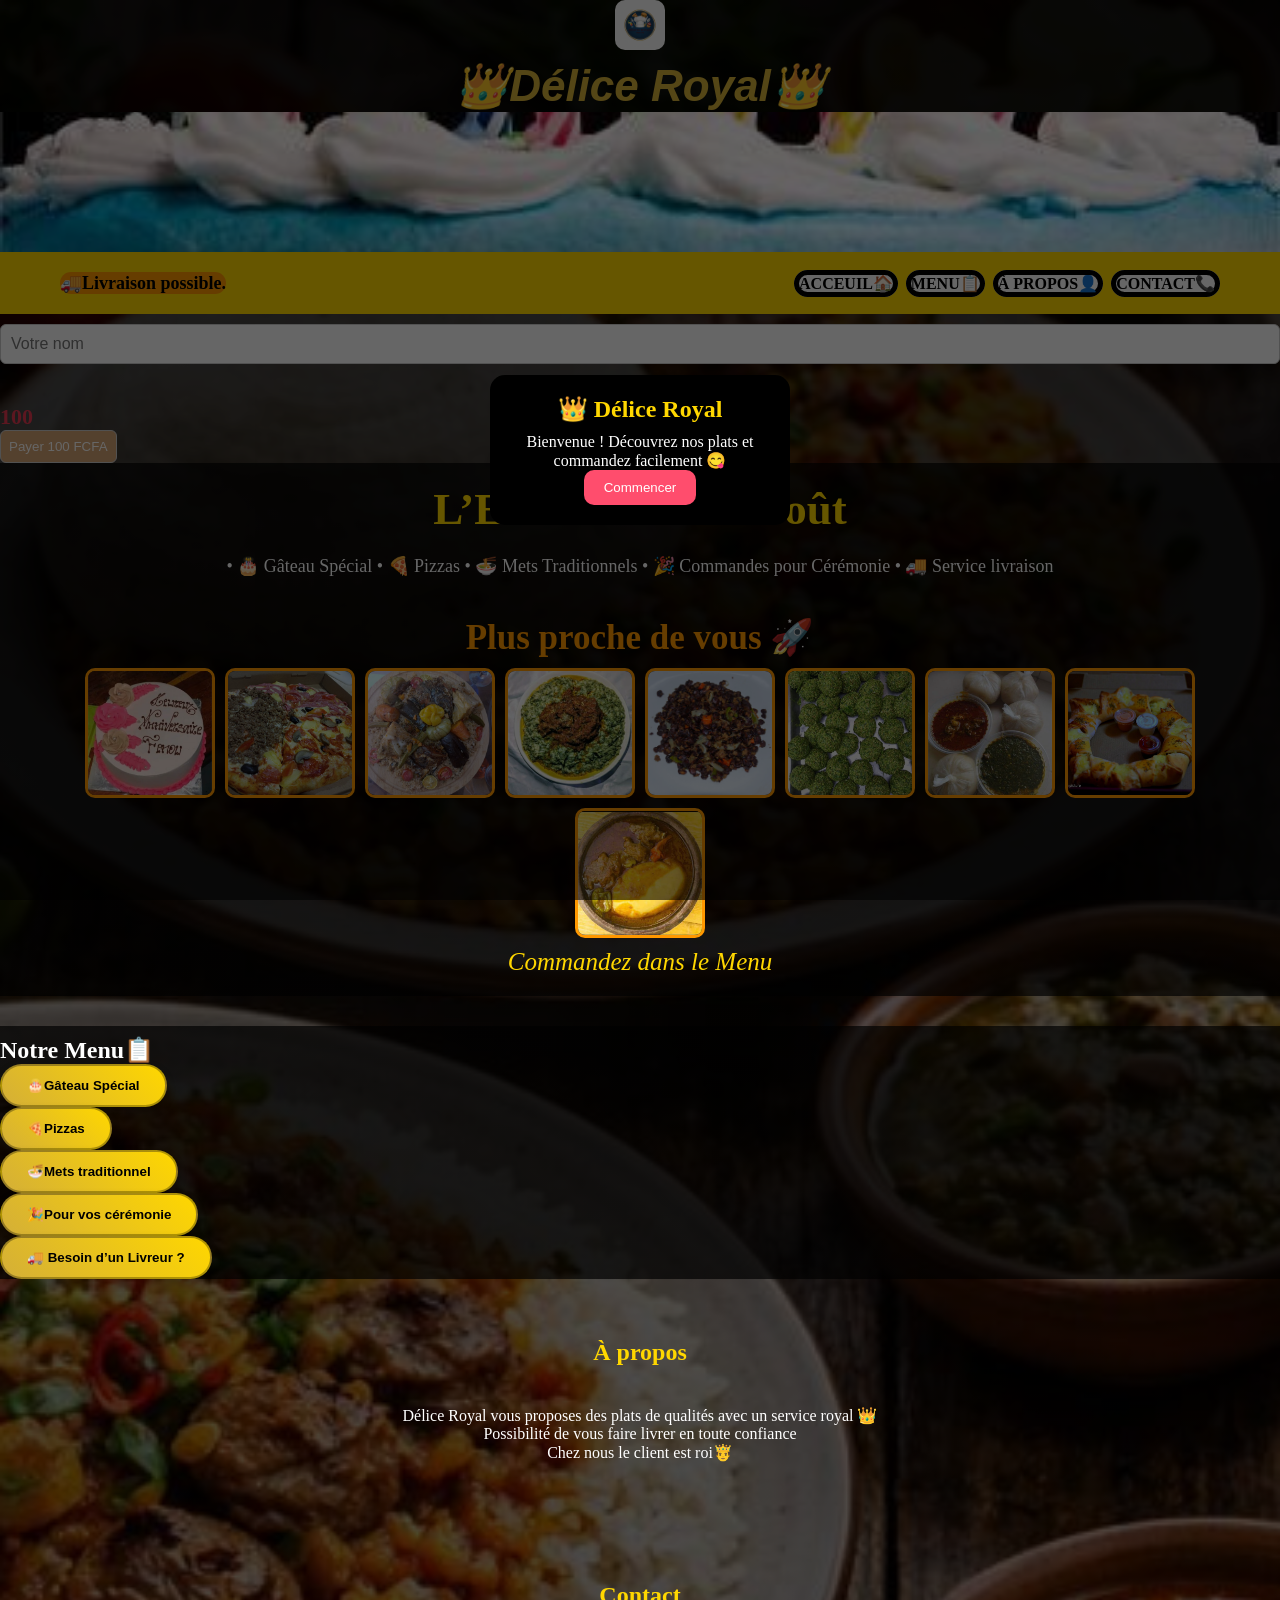
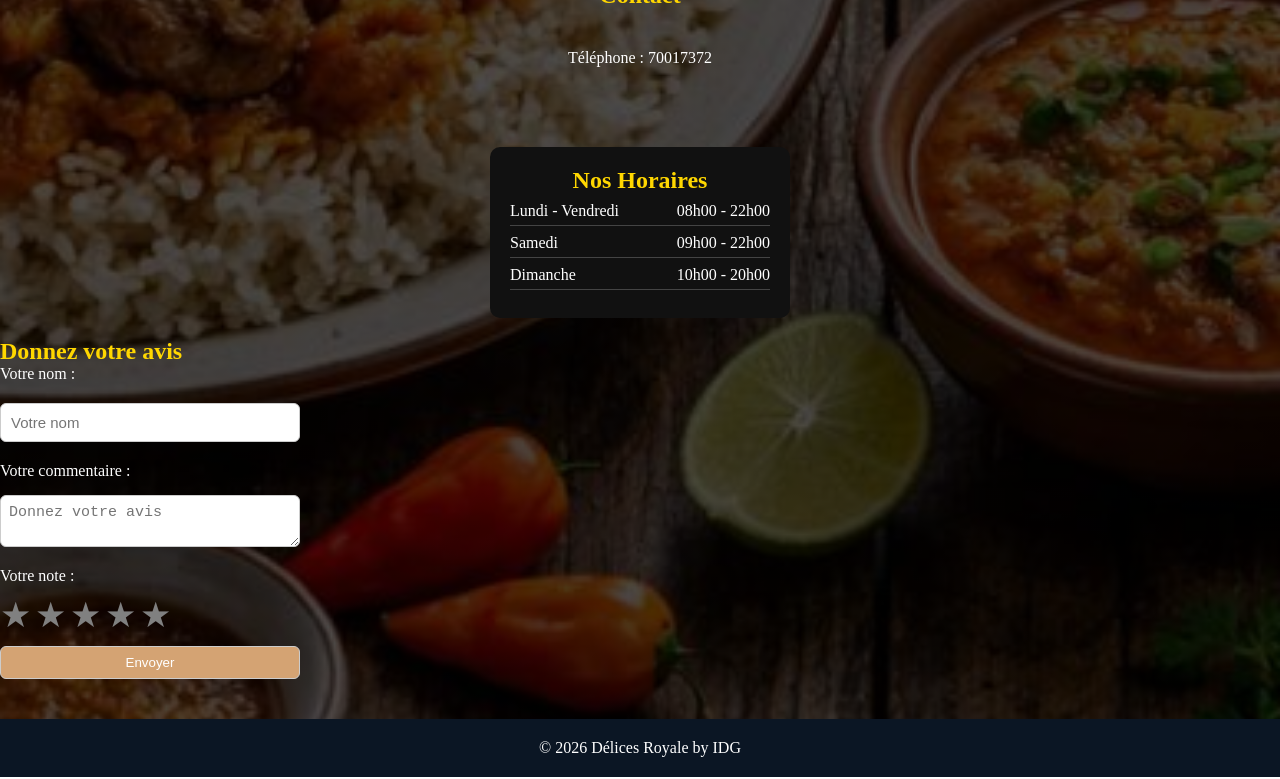
<file: index.html>
<!DOCTYPE html>
<html lang="fr">

    <head>
        <meta charset="UTF-8">
        <title>Délice Royal</title>
        <meta name="viewport" content="width=device-width, initial-scale=1.0">
        <link rel="stylesheet" href="styl.css">
		<link rel="manifest" href="manifest.json">
        <meta name="theme-color" content="#000000">
		<meta name="apple-mobile-web-app-capable" content="yes">
        <meta name="apple-mobile-web-app-status-bar-style" content="black">
        <meta name="apple-mobile-web-app-title" content="Delice Resto">
		<link rel="apple-touch-icon" href="icon-192.png">
    </head>
	
    <header id="header">
	<div class="logo">
        <img src="logo.jpeg" alt="Délice Royale" class="imgl">
        <h1><em>👑Délice Royal👑</em></h1>
    </div>
	
	<section class="banniere">
    </section>
	
    <nav>
       <div class="hero-text"><strong>🚚Livraison possible.</strong></div>
    <ul>
        <li><a href="#accueil">ACCEUIL🏠</a></li>
        <li><a href="#menu">   MENU📋</a></li>
        <li><a href="#apropos">À PROPOS👤</a></li>
        <li><a href="#contact">CONTACT📞</a></li>
    </ul>
    </nav>
</header>
                   <!-- Acceuil --> 
     <body>
	 <input class="nom" placeholder="Votre nom">

<div class="total">100</div>

<button onclick="payer(this)">
Payer 100 FCFA
</button>
	<div id="loader">
  <div class="loader-content">
    <img src="icon-192.png" class="LOGO">
    <div class="spinner"></div>
  </div>
  </div>
	 
	<div id="popup" class="popup">
  <div class="popup-content">
    <h2>👑 Délice Royal</h2>
    <p>Bienvenue ! Découvrez nos plats et commandez facilement 😋</p>
    <button onclick="fermerPopup()">Commencer</button>
  </div>
</div>
<div id="installContainer" style="display:none;">

<button id="installBtn">
Installer l'application sur androïd
</button>

<p id="iosInstall" style="display:none;">
Pour installer l'application sur iPhone :
<br>
1. Cliquez sur le bouton "partager 📤"
<br>
2.Cliquez sur "en voir plus"
<br>
3. Choisissez "Sur l'écran d'accueil"
</p>

</div>
    <section id="accueil" class="hero">

<div class="hero-content">
<h2>L’Excellence du Goût</h2>

<p>
• 🎂 Gâteau Spécial • 🍕 Pizzas • 🍜 Mets Traditionnels
• 🎉 Commandes pour Cérémonie • 🚚 Service livraison
</p>
</div>

<h4 class="titre-photo">Plus proche de vous 🚀</h4>

<div class="galerie">

<img src="PHOTOL.jpeg">
<img src="pizza3.jpeg">
<img src="tchep.jpeg">
<img src="Babenda1.jpeg">
<img src="Zamnin.jpeg">
<img src="Bénédiction1.jpeg">
<img src="placali.jpeg">
<img src="feli.jpeg">
<img src="foutou.jpeg">

</div>
<em class="sympa">Commandez dans le Menu </em>
</section>
	
	 
      	  <!-- MENU --> 
    <section id="menu" class="IDG">
         <h2>Notre Menu📋</h2>
    <div class="categories">
       <button onclick="showSection('gateau')">🎂Gâteau Spécial</button>
		<p><button onclick="showSection('pizzas')">🍕Pizzas</button></p>
		<p><button onclick="showSection('met')">🍜Mets traditionnel</button></p>
		<p><button onclick="showSection('commande')">🎉Pour vos cérémonie</button></p>
		<p><button onclick="showSection('livraison')">🚚 Besoin d’un Livreur ?</button></p>
    
	</div>
    </section>

                          <!-- Sous-catégorie -->
    <div id="gateau" class="menu-section">

      <button onclick="showSection('mariage')">Gâteau de Mariage</button>
       <button onclick="showSection('anniversaire')">Gâteau d'Anniversaire</button>
    </div>
	
	<div id="pizzas" class="menu-section">

        <button onclick="showSection('viande')">Pizza viande hachée</button>
        <button onclick="showSection('saison')">Pizza 4 saison</button>
		<button onclick="showSection('royale')">Pizza royale</button>
		<button onclick="showSection('speed')">Pizza speed</button>
		<button onclick="showSection('mini')">Mini pizza</button>
        
    </div>
	
	<div id="met" class="menu-section">

        <button onclick="showSection('gonre')">Gonré(fait à base de feuilles d'haricot)</button>
        <button onclick="showSection('Zamnin')">Zamnin</button>
		<button onclick="showSection('Koumvando')">Koumvando(feuilles d'aubergine)</button>
		<button onclick="showSection('Foutou')">Foutou</button>
		<p> <button onclick="showSection('Riz')">Riz gras-chep</button>
		 	<button onclick="showSection('Babenda')">Babenda</button> 
			<button onclick="showSection('Placali')">Placali</button></p>
       
    </div>
	
    <div id="commande" class="menu-section">
        <button onclick="showSection('traiteur')">Service traiteur</button>
        <button onclick="showSection('locaux')">Mets locaux</button>
       
    </div>
	
	  <div id="livraison" class="menu-section">
	  <a href="tel:+22655198680" class="btn-livreur">
   🚚 Appeler un Livreur
</a>
<a href="https://wa.me/22655198680?text=Bonjour%20j’ai%20besoin%20d’un%20livreur%20pour%20une%20livraison." 
   target="_blank" 
   class="btn-livreur">
   🚚 WhatsApp Livreur
</a>

 
	  </div>
								   <!-- Mariage -->
	<div id="mariage" class="menu-section">
	   <h2>Gâteaux de mariage</h2>
      <div class="card">
          <img src="PHOTO3.jpeg"onclick="ouvrirImage(this.src)" style="cursor:pointer;">
          <p>25.000 FCFA Modele A</p>
          <button type="button" onclick="ouvrirPremium(this)">
Commander 🎂
</button>
<form class="commande-form" data-prix="25000">

    <h2>Commande de gâteau</h2>

    <!-- Nom client -->
    <div>
        <label>Saisissez modele A :</label>
        <input type="text" class="nom-client" required>
    </div>

    <!-- Texte sur gâteau -->
    <div>
        <label>Nom à écrire sur le gâteau :</label>
        <input type="text" class="nom-gateau" required>
    </div>

    <!-- Quantité -->
    <div>
        <label>Nombre de gâteaux :</label>
        <input type="number" class="quantite" value="1" min="1">
    </div>

    <!-- Livraison -->
    <div>
        <label>Livraison :</label>
        <select class="livraison">
            <option value="0">Pas livraison</option>
            <option value="1000">Oui (+1000 F)</option>
        </select>
		<p class="info-position" style="display:none; font-size:13px;">
      Votre position sera demandée automatiquement 📍
    </p>
    </div>

    <!-- Total -->
    <div>
        <strong>Montant total : </strong>
        <span class="total">25000</span> F CFA
    </div>

    <button type="button" class="btn-commander" onclick="payer(this)">
        Lancer la commande🚀
    </button>

</form>

    </div>

    <div class="card">
          <img src="PHOTO2.jpeg"onclick="ouvrirImage(this.src)" style="cursor:pointer;">
          <p>25.000 FCFA Modele B</p>
         <button type="button" onclick="ouvrirPremium(this)" >
Commander 🎂
</button>
<form class="commande-form" data-prix="25000">

    <h2>Commande de gâteau</h2>

    <!-- Nom client -->
    <div>
        <label>Saisissez modele B :</label>
        <input type="text" class="nom-client" required>
    </div>

    <!-- Texte sur gâteau -->
    <div>
        <label>Nom à écrire sur le gâteau :</label>
        <input type="text" class="nom-gateau" required>
    </div>

    <!-- Quantité -->
    <div>
        <label>Nombre de gâteaux :</label>
        <input type="number" class="quantite" value="1" min="1">
    </div>

    <!-- Livraison -->
    <div>
        <label>Livraison :</label>
        <select class="livraison">
            <option value="0">Pas livraison</option>
            <option value="1000">Oui (+1000 F)</option>
        </select>
		<p class="info-position" style="display:none; font-size:13px;">
      Votre position sera demandée automatiquement 📍
    </p>
    </div>

    <!-- Total -->
    <div>
        <strong>Montant total : </strong>
        <span class="total">25000</span> F CFA
    </div>

    <button type="button" class="btn-commander" onclick="payer(this)">
        Lancer la commande🚀
    </button>

</form>

    </div>
		
	<div class="card">
          <img src="PHOTO0.jpeg"onclick="ouvrirImage(this.src)" style="cursor:pointer;">
          <p>25.000 FCFA Modele C</p>
          <button type="button" onclick="ouvrirPremium(this)">
Commander 🎂
</button>
<form class="commande-form" data-prix="25000">

    <h2>Commande de gâteau</h2>

    <!-- Nom client -->
    <div>
        <label>Saisissez modele C :</label>
        <input type="text" class="nom-client" required>
    </div>

    <!-- Texte sur gâteau -->
    <div>
        <label>Nom à écrire sur le gâteau :</label>
        <input type="text" class="nom-gateau" required>
    </div>

    <!-- Quantité -->
    <div>
        <label>Nombre de gâteaux :</label>
        <input type="number" class="quantite" value="1" min="1">
    </div>

    <!-- Livraison -->
    <div>
        <label>Livraison :</label>
        <select class="livraison">
            <option value="0">Pas livraison</option>
            <option value="1000">Oui (+1000 F)</option>
        </select>
		<p class="info-position" style="display:none; font-size:13px;">
      Votre position sera demandée automatiquement 📍
    </p>
    </div>

    <!-- Total -->
    <div>
        <strong>Montant total : </strong>
        <span class="total">25000</span> F CFA
    </div>

    <button type="button" class="btn-commander" onclick="payer(this)">
  Lancer la commande🚀
</button>
</form>
	</div>
		 
		 <div class="card">
          <img src="PHOTO0.jpeg"onclick="ouvrirImage(this.src)" style="cursor:pointer;">
          <p>25.000 FCFA Modele D</p>
          <button type="button" onclick="ouvrirPremium(this)">
    Commander 🎂
    </button>
<form class="commande-form" data-prix="25000">

    <h2>Commande de gâteau</h2>

    <!-- Nom client -->
    <div>
        <label>Saisissez modele D :</label>
        <input type="text" class="nom-client" required>
    </div>

    <!-- Texte sur gâteau -->
    <div>
        <label>Nom à écrire sur le gâteau :</label>
        <input type="text" class="nom-gateau" required>
    </div>

    <!-- Quantité -->
    <div>
        <label>Nombre de gâteaux :</label>
        <input type="number" class="quantite" value="1" min="1">
    </div>

    <!-- Livraison -->
    <div>
        <label>Livraison :</label>
        <select class="livraison">
            <option value="0">Pas livraison</option>
            <option value="1000">Oui (+1000 F)</option>
        </select>
		<p class="info-position" style="display:none; font-size:13px;">
      Votre position sera demandée automatiquement 📍
    </p>
    </div>

    <!-- Total -->
    <div>
        <strong>Montant total : </strong>
        <span class="total">25000</span> F CFA
    </div>

    <button type="button" class="btn-commander" onclick="payer(this)">
        Lancer la commande🚀
    </button>

</form>
	
    </div>
			
		<div class="card">
            <img src="PHOTO5.jpeg"onclick="ouvrirImage(this.src)" style="cursor:pointer;">
            <p>10.000 FCFA Modele E</p>
            <button type="button" onclick="ouvrirPremium(this)">
Commander 🎂
</button>

<form class="commande-form" data-prix="10000">

    <h2>Commande de gâteau</h2>

    <!-- Nom client -->
    <div>
        <label>Saisissez modele E :</label>
        <input type="text" class="nom-client" required>
    </div>

    <!-- Texte sur gâteau -->
    <div>
        <label>Nom à écrire sur le gâteau :</label>
        <input type="text" class="nom-gateau" required>
    </div>

    <!-- Quantité -->
    <div>
        <label>Nombre de gâteaux :</label>
        <input type="number" class="quantite" value="1" min="1">
    </div>

    <!-- Livraison -->
    <div>
        <label>Livraison :</label>
        <select class="livraison">
            <option value="0">Pas livraison</option>
            <option value="1000">Oui (+1000 F)</option>
        </select>
		<p class="info-position" style="display:none; font-size:13px;">
      Votre position sera demandée automatiquement 📍
    </p>
    </div>

    <!-- Total -->
    <div>
        <strong>Montant total : </strong>
        <span class="total">10000</span> F CFA
    </div>

    <button type="button" class="btn-commander" onclick="payer(this)">
        Lancer la commande🚀
    </button>

</form>

	 </div>	
 <div class="card">
            <img src="PHOTO6.jpeg"onclick="ouvrirImage(this.src)" style="cursor:pointer;">
            <p>10.000 FCFA Modele F</p>
         <button type="button" onclick="ouvrirPremium(this)">
Commander 🎂
</button> 

    <form class="commande-form" data-prix="10000">

    <h2>Commande de gâteau</h2>

    <!-- Nom client -->
    <div>
        <label>Saisissez modele F :</label>
        <input type="text" class="nom-client" required>
    </div>

    <!-- Texte sur gâteau -->
    <div>
        <label>Nom à écrire sur le gâteau :</label>
        <input type="text" class="nom-gateau" required>
    </div>

    <!-- Quantité -->
    <div>
        <label>Nombre de gâteaux :</label>
        <input type="number" class="quantite" value="1" min="1">
    </div>

    <!-- Livraison -->
    <div>
        <label>Livraison :</label>
        <select class="livraison">
            <option value="0">Pas livraison</option>
            <option value="1000">Oui (+1000 F)</option>
        </select>
		<p class="info-position" style="display:none; font-size:13px;">
      Votre position sera demandée automatiquement 📍
    </p>
    </div>

    <!-- Total -->
    <div>
        <strong>Montant total : </strong>
        <span class="total">10000</span> F CFA
    </div>

    <button type="button" class="btn-commander" onclick="payer(this)">
        Lancer la commande🚀
    </button>
</form>
	 </div>	
        
		
        <h2>Commande personnalisée</h2>
           <p> Nom a écrire sur le gateau :</P>
        <input type="text" id="nomClient" placeholder="Nom a écire sur le gateau">
		    <p>Date de la cérémonie :</P>
        <input type="date" id="dateEvent">
		       <p>Détails sur le gateau</P>
        <textarea id="details" placeholder="Détails du gâteau"></textarea>

        <button onclick="commanderPersonnalise()">Commander personnalisé🚀</button> 
	
     </div>
	 <!-- ANNIVERSAIRE -->
     <div id="anniversaire" class="menu-section">

    <h2>Gâteaux d'Anniversaire</h2>
	
	<div class="card">
        <img src="PHOTOX.jpeg" onclick="ouvrirImage(this.src)" style="cursor:pointer;">
        <p>25.000 FCFA Modele1</p>
       <button type="button" onclick="ouvrirPremium(this)">
Commander 🎂
</button>
<form class="commande-form" data-prix="25000">

    <h2>Commande de gâteau</h2>

    <!-- Nom client -->
    <div>
        <label>Saisissez modele1 :</label>
        <input type="text" class="nom-client" required>
    </div>

    <!-- Texte sur gâteau -->
    <div>
        <label>Nom à écrire sur le gâteau :</label>
        <input type="text" class="nom-gateau" required>
    </div>

    <!-- Quantité -->
    <div>
        <label>Nombre de gâteaux :</label>
        <input type="number" class="quantite" value="1" min="1">
    </div>

    <!-- Livraison -->
    <div>
        <label>Livraison :</label>
        <select class="livraison">
            <option value="0">Pas livraison</option>
            <option value="1000">Oui (+1000 F)</option>
        </select>
		<p class="info-position" style="display:none; font-size:13px;">
      Votre position sera demandée automatiquement 📍
    </p>
    </div>

    <!-- Total -->
    <div>
        <strong>Montant total : </strong>
        <span class="total">25000</span> F CFA
    </div>

    <button type="button" class="btn-commander" onclick="payer(this)">
        Lancer la commande🚀
    </button>

</form>
    </div>

    <div class="card">
        <img src="PHOTO20.jpeg" onclick="ouvrirImage(this.src)" style="cursor:pointer;">
        <p>10.000 FCFA MODELE 2</p>
       <button type="button" onclick="ouvrirPremium(this)">
Commander 🎂
</button>
<form class="commande-form" data-prix="10000">

    <h2>Commande de gâteau</h2>

    <!-- Nom client -->
    <div>
        <label>Saisissez modele2 :</label>
        <input type="text" class="nom-client" required>
    </div>

    <!-- Texte sur gâteau -->
    <div>
        <label>Nom à écrire sur le gâteau :</label>
        <input type="text" class="nom-gateau" required>
    </div>

    <!-- Quantité -->
    <div>
        <label>Nombre de gâteaux :</label>
        <input type="number" class="quantite" value="1" min="1">
    </div>

    <!-- Livraison -->
    <div>
        <label>Livraison :</label>
        <select class="livraison">
            <option value="0">Pas livraison</option>
            <option value="1000">Oui (+1000 F)</option>
        </select>
		<p class="info-position" style="display:none; font-size:13px;">
      Votre position sera demandée automatiquement 📍
    </p>
    </div>

    <!-- Total -->
    <div>
        <strong>Montant total : </strong>
        <span class="total">10000</span> F CFA
    </div>

    <button type="button" class="btn-commander" onclick="payer(this)">
        Lancer la commande🚀
    </button>

</form>
    </div>

    <div class="card">
        <img src="PHOTO19.jpeg" onclick="ouvrirImage(this.src)" style="cursor:pointer;">
        <p>10.000 FCFA Modele3</p>
         <button type="button" onclick="ouvrirPremium(this)">
Commander 🎂
</button>
<form class="commande-form" data-prix="10000">

    <h2>Commande de gâteau</h2>

    <!-- Nom client -->
    <div>
        <label>Saisissez modele3 :</label>
        <input type="text" class="nom-client" required>
    </div>

    <!-- Texte sur gâteau -->
    <div>
        <label>Nom à écrire sur le gâteau :</label>
        <input type="text" class="nom-gateau" required>
    </div>

    <!-- Quantité -->
    <div>
        <label>Nombre de gâteaux :</label>
        <input type="number" class="quantite" value="1" min="1">
    </div>

    <!-- Livraison -->
    <div>
        <label>Livraison :</label>
        <select class="livraison">
            <option value="0">Pas livraison</option>
            <option value="1000">Oui (+1000 F)</option>
        </select>
		<p class="info-position" style="display:none; font-size:13px;">
      Votre position sera demandée automatiquement 📍
    </p>
    </div>

    <!-- Total -->
    <div>
        <strong>Montant total : </strong>
        <span class="total">10000</span> F CFA
    </div>

    <button type="button" class="btn-commander" onclick="payer(this)">
        Lancer la commande🚀
    </button>

</form>
    </div>
    
	<div class="card">
        <img src="PHOTO18.jpeg" onclick="ouvrirImage(this.src)" style="cursor:pointer;">
        <p>10.000 FCFA Modele4</p>
       <button type="button" onclick="ouvrirPremium(this)">
Commander 🎂
</button>
<form class="commande-form" data-prix="10000">

    <h2>Commande de gâteau</h2>

    <!-- Nom client -->
    <div>
        <label>Saisissez modele4 :</label>
        <input type="text" class="nom-client" required>
    </div>

    <!-- Texte sur gâteau -->
    <div>
        <label>Nom à écrire sur le gâteau :</label>
        <input type="text" class="nom-gateau" required>
    </div>

    <!-- Quantité -->
    <div>
        <label>Nombre de gâteaux :</label>
        <input type="number" class="quantite" value="1" min="1">
    </div>

    <!-- Livraison -->
    <div>
        <label>Livraison :</label>
        <select class="livraison">
            <option value="0">Pas livraison</option>
            <option value="1000">Oui (+1000 F)</option>
        </select>
		<p class="info-position" style="display:none; font-size:13px;">
      Votre position sera demandée automatiquement 📍
    </p>
    </div>

    <!-- Total -->
    <div>
        <strong>Montant total : </strong>
        <span class="total">10000</span> F CFA
    </div>

    <button type="button" class="btn-commander" onclick="payer(this)">
        Lancer la commande🚀
    </button>

</form>
    </div>
    
	<div class="card">
        <img src="PHOTO17.jpeg" onclick="ouvrirImage(this.src)" style="cursor:pointer;">
        <p>10.000 FCFA Modele5</p>
        <button type="button" onclick="ouvrirPremium(this)">
Commander 🎂
</button>
<form class="commande-form" data-prix="10000">

    <h2>Commande de gâteau</h2>

    <!-- Nom client -->
    <div>
        <label>Saisissez modele5 :</label>
        <input type="text" class="nom-client" required>
    </div>

    <!-- Texte sur gâteau -->
    <div>
        <label>Nom à écrire sur le gâteau :</label>
        <input type="text" class="nom-gateau" required>
    </div>

    <!-- Quantité -->
    <div>
        <label>Nombre de gâteaux :</label>
        <input type="number" class="quantite" value="1" min="1">
    </div>

    <!-- Livraison -->
    <div>
        <label>Livraison :</label>
        <select class="livraison">
            <option value="0">Pas livraison</option>
            <option value="1000">Oui (+1000 F)</option>
        </select>
		<p class="info-position" style="display:none; font-size:13px;">
      Votre position sera demandée automatiquement 📍
    </p>
    </div>

    <!-- Total -->
    <div>
        <strong>Montant total : </strong>
        <span class="total">10000</span> F CFA
    </div>

    <button type="button" class="btn-commander" onclick="payer(this)">
        Lancer la commande🚀
    </button>

</form>
    </div>
    <div class="card">
        <img src="PHOTO16.jpeg" onclick="ouvrirImage(this.src)" style="cursor:pointer;">
        <p>10.000 FCFA Modele6</p>
         <button type="button" onclick="ouvrirPremium(this)">
Commander 🎂
</button>
<form class="commande-form" data-prix="10000">

    <h2>Commande de gâteau</h2>

    <!-- Nom client -->
    <div>
        <label>Saisissez modele6 :</label>
        <input type="text" class="nom-client" required>
    </div>

    <!-- Texte sur gâteau -->
    <div>
        <label>Nom à écrire sur le gâteau :</label>
        <input type="text" class="nom-gateau" required>
    </div>

    <!-- Quantité -->
    <div>
        <label>Nombre de gâteaux :</label>
        <input type="number" class="quantite" value="1" min="1">
    </div>

    <!-- Livraison -->
    <div>
        <label>Livraison :</label>
        <select class="livraison">
            <option value="0">Pas livraison</option>
            <option value="1000">Oui (+1000 F)</option>
        </select>
		<p class="info-position" style="display:none; font-size:13px;">
      Votre position sera demandée automatiquement 📍
    </p>
    </div>

    <!-- Total -->
    <div>
        <strong>Montant total : </strong>
        <span class="total">10000</span> F CFA
    </div>

    <button type="button" class="btn-commander" onclick="payer(this)">
        Lancer la commande🚀
    </button>

</form>
    </div>
	<div class="card">
        <img src="PHOTO15.jpeg" onclick="ouvrirImage(this.src)" style="cursor:pointer;">
        <p>10.000 FCFA Modele7</p>
         <button type="button" onclick="ouvrirPremium(this)">
Commander 🎂
</button>
<form class="commande-form" data-prix="10000">

    <h2>Commande de gâteau</h2>

    <!-- Nom client -->
    <div>
        <label>Saisissez modele7 :</label>
        <input type="text" class="nom-client" required>
    </div>

    <!-- Texte sur gâteau -->
    <div>
        <label>Nom à écrire sur le gâteau :</label>
        <input type="text" class="nom-gateau" required>
    </div>

    <!-- Quantité -->
    <div>
        <label>Nombre de gâteaux :</label>
        <input type="number" class="quantite" value="1" min="1">
    </div>

    <!-- Livraison -->
    <div>
        <label>Livraison :</label>
        <select class="livraison">
            <option value="0">Pas livraison</option>
            <option value="1000">Oui (+1000 F)</option>
        </select>
		<p class="info-position" style="display:none; font-size:13px;">
      Votre position sera demandée automatiquement 📍
    </p>
    </div>

    <!-- Total -->
    <div>
        <strong>Montant total : </strong>
        <span class="total">10000</span> F CFA
    </div>

    <button type="button" class="btn-commander" onclick="payer(this)">
        Lancer la commande🚀
    </button>

</form>
    </div>
	<div class="card">
        <img src="PHOTO14.jpeg" onclick="ouvrirImage(this.src)" style="cursor:pointer;">
        <p>10.000 FCFA Modele8</p>
         <button type="button" onclick="ouvrirPremium(this)">
Commander 🎂
</button>
<form class="commande-form" data-prix="10000">

    <h2>Commande de gâteau</h2>

    <!-- Nom client -->
    <div>
        <label>Saisissez modele8 :</label>
        <input type="text" class="nom-client" required>
    </div>

    <!-- Texte sur gâteau -->
    <div>
        <label>Nom à écrire sur le gâteau :</label>
        <input type="text" class="nom-gateau" required>
    </div>

    <!-- Quantité -->
    <div>
        <label>Nombre de gâteaux :</label>
        <input type="number" class="quantite" value="1" min="1">
    </div>

    <!-- Livraison -->
    <div>
        <label>Livraison :</label>
        <select class="livraison">
            <option value="0">Pas livraison</option>
            <option value="1000">Oui (+1000 F)</option>
        </select>
		<p class="info-position" style="display:none; font-size:13px;">
      Votre position sera demandée automatiquement 📍
    </p>
    </div>

    <!-- Total -->
    <div>
        <strong>Montant total : </strong>
        <span class="total">10000</span> F CFA
    </div>

    <button type="button" class="btn-commander" onclick="payer(this)">
        Lancer la commande🚀
    </button>

</form>
    </div>
	<div class="card">
        <img src="PHOTO13.jpeg" onclick="ouvrirImage(this.src)" style="cursor:pointer;">
        <p>10.000 FCFA Modele9</p>
         <button type="button" onclick="ouvrirPremium(this)">
Commander 🎂
</button>
<form class="commande-form" data-prix="10000">

    <h2>Commande de gâteau</h2>

    <!-- Nom client -->
    <div>
        <label>Saisissez modele9 :</label>
        <input type="text" class="nom-client" required>
    </div>

    <!-- Texte sur gâteau -->
    <div>
        <label>Nom à écrire sur le gâteau :</label>
        <input type="text" class="nom-gateau" required>
    </div>

    <!-- Quantité -->
    <div>
        <label>Nombre de gâteaux :</label>
        <input type="number" class="quantite" value="1" min="1">
    </div>

    <!-- Livraison -->
    <div>
        <label>Livraison :</label>
        <select class="livraison">
            <option value="0">Pas livraison</option>
            <option value="1000">Oui (+1000 F)</option>
        </select>
		<p class="info-position" style="display:none; font-size:13px;">
      Votre position sera demandée automatiquement 📍
    </p>
    </div>

    <!-- Total -->
    <div>
        <strong>Montant total : </strong>
        <span class="total">10000</span> F CFA
    </div>

    <button type="button" class="btn-commander" onclick="payer(this)">
        Lancer la commande🚀
    </button>

</form>
    </div>
     <div class="card">
        <img src="PHOTO12.jpeg" onclick="ouvrirImage(this.src)" style="cursor:pointer;">
        <p>10.000 FCFA Modele10</p>
        <button type="button" onclick="ouvrirPremium(this)">
Commander 🎂
</button>
<form class="commande-form" data-prix="10000">

    <h2>Commande de gâteau</h2>

    <!-- Nom client -->
    <div>
        <label>Saisissez modele10 :</label>
        <input type="text" class="nom-client" required>
    </div>

    <!-- Texte sur gâteau -->
    <div>
        <label>Nom à écrire sur le gâteau :</label>
        <input type="text" class="nom-gateau" required>
    </div>

    <!-- Quantité -->
    <div>
        <label>Nombre de gâteaux :</label>
        <input type="number" class="quantite" value="1" min="1">
    </div>

    <!-- Livraison -->
    <div>
        <label>Livraison :</label>
        <select class="livraison">
            <option value="0">Pas livraison</option>
            <option value="1000">Oui (+1000 F)</option>
        </select>
		<p class="info-position" style="display:none; font-size:13px;">
      Votre position sera demandée automatiquement 📍
    </p>
    </div>

    <!-- Total -->
    <div>
        <strong>Montant total : </strong>
        <span class="total">10000</span> F CFA
    </div>

    <button type="button" class="btn-commander" onclick="payer(this)">
        Lancer la commande🚀
    </button>

</form>
    </div>
	<div class="card">
        <img src="PHOTO11.jpeg" onclick="ouvrirImage(this.src)" style="cursor:pointer;">
        <p>10.000 FCFA Modele11</p>
         <button type="button" onclick="ouvrirPremium(this)">
Commander 🎂
</button>
<form class="commande-form" data-prix="10000">

    <h2>Commande de gâteau</h2>

    <!-- Nom client -->
    <div>
        <label>Saisissez modele11 :</label>
        <input type="text" class="nom-client" required>
    </div>

    <!-- Texte sur gâteau -->
    <div>
        <label>Nom à écrire sur le gâteau :</label>
        <input type="text" class="nom-gateau" required>
    </div>

    <!-- Quantité -->
    <div>
        <label>Nombre de gâteaux :</label>
        <input type="number" class="quantite" value="1" min="1">
    </div>

    <!-- Livraison -->
    <div>
        <label>Livraison :</label>
        <select class="livraison">
            <option value="0">Pas livraison</option>
            <option value="1000">Oui (+1000 F)</option>
        </select>
		<p class="info-position" style="display:none; font-size:13px;">
      Votre position sera demandée automatiquement 📍
    </p>
    </div>

    <!-- Total -->
    <div>
        <strong>Montant total : </strong>
        <span class="total">10000</span> F CFA
    </div>

    <button type="button" class="btn-commander" onclick="payer(this)">
        Lancer la commande🚀
    </button>

</form>
    </div>
	<div class="card">
        <img src="PHOTOQ.jpeg" onclick="ouvrirImage(this.src)" style="cursor:pointer;">
        <p>7.000 FCFA Modele12</p>
         <button type="button" onclick="ouvrirPremium(this)">
Commander 🎂
</button>
<form class="commande-form" data-prix="7000">

    <h2>Commande de gâteau</h2>

    <!-- Nom client -->
    <div>
        <label>Saisissez modele12 :</label>
        <input type="text" class="nom-client" required>
    </div>

    <!-- Texte sur gâteau -->
    <div>
        <label>Nom à écrire sur le gâteau :</label>
        <input type="text" class="nom-gateau" required>
    </div>

    <!-- Quantité -->
    <div>
        <label>Nombre de gâteaux :</label>
        <input type="number" class="quantite" value="1" min="1">
    </div>

    <!-- Livraison -->
    <div>
        <label>Livraison :</label>
        <select class="livraison">
            <option value="0">Pas livraison</option>
            <option value="1000">Oui (+1000 F)</option>
        </select>
		<p class="info-position" style="display:none; font-size:13px;">
      Votre position sera demandée automatiquement 📍
    </p>
    </div>

    <!-- Total -->
    <div>
        <strong>Montant total : </strong>
        <span class="total">7000</span> F CFA
    </div>

    <button type="button" class="btn-commander" onclick="payer(this)">
        Lancer la commande🚀
    </button>

</form>
    </div>
	<div class="card">
        <img src="PHOTOS.jpeg" onclick="ouvrirImage(this.src)" style="cursor:pointer;">
        <p>7.000 FCFA Modele13</p>
                <button type="button" onclick="ouvrirPremium(this)">
Commander 🎂
</button>
<form class="commande-form" data-prix="7000">

    <h2>Commande de gâteau</h2>

    <!-- Nom client -->
    <div>
        <label>Saisissez modele13 :</label>
        <input type="text" class="nom-client" required>
    </div>

    <!-- Texte sur gâteau -->
    <div>
        <label>Nom à écrire sur le gâteau :</label>
        <input type="text" class="nom-gateau" required>
    </div>

    <!-- Quantité -->
    <div>
        <label>Nombre de gâteaux :</label>
        <input type="number" class="quantite" value="1" min="1">
    </div>

    <!-- Livraison -->
    <div>
        <label>Livraison :</label>
        <select class="livraison">
            <option value="0">Pas livraison</option>
            <option value="1000">Oui (+1000 F)</option>
        </select>
		<p class="info-position" style="display:none; font-size:13px;">
      Votre position sera demandée automatiquement 📍
    </p>
    </div>

    <!-- Total -->
    <div>
        <strong>Montant total : </strong>
        <span class="total">7000</span> F CFA
    </div>

    <button type="button" class="btn-commander" onclick="payer(this)">
        Lancer la commande🚀
    </button>

</form>
    </div>
	<div class="card">
        <img src="PHOTOD.jpeg" onclick="ouvrirImage(this.src)" style="cursor:pointer;">
        <p>7.000 FCFA Modele14</p>
                 <button type="button" onclick="ouvrirPremium(this)">
Commander 🎂
</button>
<form class="commande-form" data-prix="7000">

    <h2>Commande de gâteau</h2>

    <!-- Nom client -->
    <div>
        <label>Saisissez modele14 :</label>
        <input type="text" class="nom-client" required>
    </div>

    <!-- Texte sur gâteau -->
    <div>
        <label>Nom à écrire sur le gâteau :</label>
        <input type="text" class="nom-gateau" required>
    </div>

    <!-- Quantité -->
    <div>
        <label>Nombre de gâteaux :</label>
        <input type="number" class="quantite" value="1" min="1">
    </div>

    <!-- Livraison -->
    <div>
        <label>Livraison :</label>
        <select class="livraison">
            <option value="0">Pas livraison</option>
            <option value="1000">Oui (+1000 F)</option>
        </select>
		<p class="info-position" style="display:none; font-size:13px;">
      Votre position sera demandée automatiquement 📍
    </p>
    </div>

    <!-- Total -->
    <div>
        <strong>Montant total : </strong>
        <span class="total">7000</span> F CFA
    </div>

    <button type="button" class="btn-commander" onclick="payer(this)">
        Lancer la commande🚀
    </button>

</form>
    </div>
	<div class="card">
        <img src="PHOTOF.jpeg" onclick="ouvrirImage(this.src)" style="cursor:pointer;">
        <p>7.000 FCFA Modele15</p>
                 <button type="button" onclick="ouvrirPremium(this)">
Commander 🎂
</button>
<form class="commande-form" data-prix="7000">

    <h2>Commande de gâteau</h2>

    <!-- Nom client -->
    <div>
        <label>Saisissez modele15 :</label>
        <input type="text" class="nom-client" required>
    </div>

    <!-- Texte sur gâteau -->
    <div>
        <label>Nom à écrire sur le gâteau :</label>
        <input type="text" class="nom-gateau" required>
    </div>

    <!-- Quantité -->
    <div>
        <label>Nombre de gâteaux :</label>
        <input type="number" class="quantite" value="1" min="1">
    </div>

    <!-- Livraison -->
    <div>
        <label>Livraison :</label>
        <select class="livraison">
            <option value="0">Pas livraison</option>
            <option value="1000">Oui (+1000 F)</option>
        </select>
		<p class="info-position" style="display:none; font-size:13px;">
      Votre position sera demandée automatiquement 📍
    </p>
    </div>

    <!-- Total -->
    <div>
        <strong>Montant total : </strong>
        <span class="total">7000</span> F CFA
    </div>

    <button type="button" class="btn-commander" onclick="payer(this)">
        Lancer la commande🚀
    </button>

</form>
    </div>
	<div class="card">
        <img src="PHOTOG.jpeg" onclick="ouvrirImage(this.src)" style="cursor:pointer;">
        <p>7.000 FCFA Modele16</p>
                <button type="button" onclick="ouvrirPremium(this)">
Commander 🎂
</button>
<form class="commande-form" data-prix="7000">

    <h2>Commande de gâteau</h2>

    <!-- Nom client -->
    <div>
        <label>Saisissez modele16 :</label>
        <input type="text" class="nom-client" required>
    </div>

    <!-- Texte sur gâteau -->
    <div>
        <label>Nom à écrire sur le gâteau :</label>
        <input type="text" class="nom-gateau" required>
    </div>

    <!-- Quantité -->
    <div>
        <label>Nombre de gâteaux :</label>
        <input type="number" class="quantite" value="1" min="1">
    </div>

    <!-- Livraison -->
    <div>
        <label>Livraison :</label>
        <select class="livraison">
            <option value="0">Pas livraison</option>
            <option value="1000">Oui (+1000 F)</option>
        </select>
		<p class="info-position" style="display:none; font-size:13px;">
      Votre position sera demandée automatiquement 📍
    </p>
    </div>

    <!-- Total -->
    <div>
        <strong>Montant total : </strong>
        <span class="total">7000</span> F CFA
    </div>

    <button type="button" class="btn-commander" onclick="payer(this)">
        Lancer la commande🚀
    </button>

</form>
    </div>
	<div class="card">
        <img src="PHOTOH.jpeg" onclick="ouvrirImage(this.src)" style="cursor:pointer;">
        <p>7.000 FCFA Modele17</p>
               <button type="button" onclick="ouvrirPremium(this)">
Commander 🎂
</button>
<form class="commande-form" data-prix="7000">

    <h2>Commande de gâteau</h2>

    <!-- Nom client -->
    <div>
        <label>Saisissez modele17 :</label>
        <input type="text" class="nom-client" required>
    </div>

    <!-- Texte sur gâteau -->
    <div>
        <label>Nom à écrire sur le gâteau :</label>
        <input type="text" class="nom-gateau" required>
    </div>

    <!-- Quantité -->
    <div>
        <label>Nombre de gâteaux :</label>
        <input type="number" class="quantite" value="1" min="1">
    </div>

    <!-- Livraison -->
    <div>
        <label>Livraison :</label>
        <select class="livraison">
            <option value="0">Pas livraison</option>
            <option value="1000">Oui (+1000 F)</option>
        </select>
		<p class="info-position" style="display:none; font-size:13px;">
      Votre position sera demandée automatiquement 📍
    </p>
    </div>

    <!-- Total -->
    <div>
        <strong>Montant total : </strong>
        <span class="total">7000</span> F CFA
    </div>

    <button type="button" class="btn-commander" onclick="payer(this)">
        Lancer la commande🚀
    </button>

</form>
    </div>
	<div class="card">
        <img src="PHOTOJ.jpeg" onclick="ouvrirImage(this.src)" style="cursor:pointer;">
        <p>7.000 FCFA Modele18</p>
                 <button type="button" onclick="ouvrirPremium(this)">
Commander 🎂
</button>
<form class="commande-form" data-prix="7000">

    <h2>Commande de gâteau</h2>

    <!-- Nom client -->
    <div>
        <label>Saisissez modele18 :</label>
        <input type="text" class="nom-client" required>
    </div>

    <!-- Texte sur gâteau -->
    <div>
        <label>Nom à écrire sur le gâteau :</label>
        <input type="text" class="nom-gateau" required>
    </div>

    <!-- Quantité -->
    <div>
        <label>Nombre de gâteaux :</label>
        <input type="number" class="quantite" value="1" min="1">
    </div>

    <!-- Livraison -->
    <div>
        <label>Livraison :</label>
        <select class="livraison">
            <option value="0">Pas livraison</option>
            <option value="1000">Oui (+1000 F)</option>
        </select>
		<p class="info-position" style="display:none; font-size:13px;">
      Votre position sera demandée automatiquement 📍
    </p>
    </div>

    <!-- Total -->
    <div>
        <strong>Montant total : </strong>
        <span class="total">7000</span> F CFA
    </div>

    <button type="button" class="btn-commander" onclick="payer(this)">
        Lancer la commande🚀
    </button>

</form>
    </div>
	<div class="card">
        <img src="PHOTOK.jpeg" onclick="ouvrirImage(this.src)" style="cursor:pointer;">
        <p>7.000 FCFA Modele19</p>
                 <button type="button" onclick="ouvrirPremium(this)">
Commander 🎂
</button>
<form class="commande-form" data-prix="7000">

    <h2>Commande de gâteau</h2>

    <!-- Nom client -->
    <div>
        <label>Saisissez modele19 :</label>
        <input type="text" class="nom-client" required>
    </div>

    <!-- Texte sur gâteau -->
    <div>
        <label>Nom à écrire sur le gâteau :</label>
        <input type="text" class="nom-gateau" required>
    </div>

    <!-- Quantité -->
    <div>
        <label>Nombre de gâteaux :</label>
        <input type="number" class="quantite" value="1" min="1">
    </div>

    <!-- Livraison -->
    <div>
        <label>Livraison :</label>
        <select class="livraison">
            <option value="0">Pas livraison</option>
            <option value="1000">Oui (+1000 F)</option>
        </select>
		<p class="info-position" style="display:none; font-size:13px;">
      Votre position sera demandée automatiquement 📍
    </p>
    </div>

    <!-- Total -->
    <div>
        <strong>Montant total : </strong>
        <span class="total">7000</span> F CFA
    </div>

    <button type="button" class="btn-commander" onclick="payer(this)">
        Lancer la commande🚀
    </button>

</form>
    </div>
	<div class="card">
        <img src="PHOTOL.jpeg" onclick="ouvrirImage(this.src)" style="cursor:pointer;">
        <p>7.000 FCFA Modele20</p>
                <button type="button" onclick="ouvrirPremium(this)">
Commander 🎂
</button>
<form class="commande-form" data-prix="7000">

    <h2>Commande de gâteau</h2>
 
    <!-- Nom client -->
    <div>
        <label>Saisissez modele20 :</label>
        <input type="text" class="nom-client" required>
    </div>

    <!-- Texte sur gâteau -->
    <div>
        <label>Nom à écrire sur le gâteau :</label>
        <input type="text" class="nom-gateau" required>
    </div>

    <!-- Quantité -->
    <div>
        <label>Nombre de gâteaux :</label>
        <input type="number" class="quantite" value="1" min="1">
    </div>

    <!-- Livraison -->
    <div>
        <label>Livraison :</label>
        <select class="livraison">
            <option value="0">Pas livraison</option>
            <option value="1000">Oui (+1000 F)</option>
        </select>
		<p class="info-position" style="display:none; font-size:13px;">
      Votre position sera demandée automatiquement 📍
    </p>
    </div>

    <!-- Total -->
    <div>
        <strong>Montant total : </strong>
        <span class="total">7000</span> F CFA
    </div>

    <button type="button" class="btn-commander" onclick="payer(this)">
        Lancer la commande🚀
    </button>

</form>
    </div>
	
    <!-- Formulaire personnalisé -->
    <h2>PERSONNALISER VOTRE MODELE🎂</h2>
         <p> Nom  :</P>
    <input type="text" id="nomAnniv" placeholder="Votre nom">
	      <p> Nom a écrire sur le gateau :</P>
    <input type="text" id="prenomAnniv" placeholder="Nom à écrire sur le gâteau">
	       <p> Date de naissance :</P>
    <input type="date" id="dateAnniv">
	       <p> Détails :</P>
    <textarea id="detailsAnniv" placeholder="Couleur, thème, âge..."></textarea>

    <button onclick="commanderAnniversaire()">
        Commander personnalisé🚀
    </button>
	
    
</div>
            <!-- PIZZA VIANDE HACHE -->

<div id="viande" class="menu-section">
	   <h3>Pizza,viande hachée</h3>	   
   <div class="card">
	   <img src="pizza3.jpeg" onclick="ouvrirImage(this.src)" style="cursor:pointer;">
        <p>4.500 FCFA</p>
        <button type="button" onclick="ouvrirPremium(this)">
Commander 🍕
</button>
<form class="commande-form" data-prix="4500">

    <h2>Commande Pizza viande hachée</h2>

    <!-- Nom client -->
    <div>
        <label>Saisissez Pizza hachée :</label>
        <input type="text" class="nom-client" required>
    </div>

    <!-- Quantité -->
    <div>
        <label>Nombre de pizza :</label>
        <input type="number" class="quantite" value="1" min="1">
    </div>

    <!-- Livraison -->
    <div>
        <label>Livraison :</label>
        <select class="livraison">
            <option value="0">Pas livraison</option>
            <option value="1000">Oui (+1000 F)</option>
        </select>
		<p class="info-position" style="display:none; font-size:13px;">
      Votre position sera demandée automatiquement 📍
    </p>
    </div>

    <!-- Total -->
    <div>
        <strong>Montant total : </strong>
        <span class="total">4500</span> F CFA
    </div>

    <button type="button" class="btn-commander">
        Lancer la commande🚀
    </button>

</form>
	</div>  	
    
</div>
               <!-- pizza 4 saison -->
<div id="saison" class="menu-section">
	   <h3>Pizza 4 saisons</h3>	   
   <div class="card">
	   <img src="pizza1.jpeg" onclick="ouvrirImage(this.src)" style="cursor:pointer;">
        <p>3.500 FCFA</p>
        <button type="button" onclick="ouvrirPremium(this)">
Commander 🍕
</button>
<form class="commande-form" data-prix="3500">
      
    <h2>Commande pizza 4saisons</h2>

    <!-- Nom client -->
    <div>
        <label>Saisisssez 4saisons :</label>
        <input type="text" class="nom-client" required>
    </div>

    <!-- Quantité -->
    <div>
        <label>Nombre de pizza :</label>
        <input type="number" class="quantite" value="1" min="1">
    </div>

    <!-- Livraison -->
    <div>
        <label>Livraison :</label>
        <select class="livraison">
            <option value="0">Pas livraison</option>
            <option value="1000">Oui (+1000 F)</option>
        </select>
		<p class="info-position" style="display:none; font-size:13px;">
      Votre position sera demandée automatiquement 📍
    </p>
    </div>

    <!-- Total -->
    <div>
        <strong>Montant total : </strong>
        <span class="total">3500</span> F CFA
    </div>

    <button type="button" class="btn-commander">
        Lancer la commande🚀
    </button>

</form>
	</div>  

</div>
            <!-- Pizza royal -->
<div id="royale" class="menu-section">
	   <h3>Pizza royale</h3>	   
   <div class="card">
	   <img src="pizza4.jpeg" onclick="ouvrirImage(this.src)" style="cursor:pointer;">
        <p>5.000 FCFA</p>
    <button type="button" onclick="ouvrirPremium(this)">
        Commander 🍕
    </button>

    <form class="commande-form" data-prix="5000">
	      <h2>Commande pizza royale</h2>

        <div>
            <label>Saisissez royale :</label>
            <input type="text" class="nom-client" required>
        </div>

        <div>
            <label>Nombre de pizza :</label>
            <input type="number" class="quantite" value="1" min="1" required>
        </div>

        <div>
            <label>Livraison :</label>
            <select class="livraison" required>
                <option value="">Choisir</option>
                <option value="0">Non</option>
                <option value="1000">Oui (+1000 F)</option>
            </select>
			<p class="info-position" style="display:none; font-size:13px;">
      Votre position sera demandée automatiquement 📍
    </p>
        </div>

        <p>
            <strong>Total :</strong>
            <span class="total">5000</span> F CFA
        </p>

        <button type="button" class="btn-commander">
            Lancer la commande🚀
        </button>

    </form>

</div>
	
    
</div>
                     <!-- Pizza speed -->
<div id="speed" class="menu-section">
	   <h3>Pizza speed</h3>	   
   <div class="card">
	   <img src="pizza5.jpeg" onclick="ouvrirImage(this.src)" style="cursor:pointer;">
        <p>5.000 FCFA</p>
       <button type="button" onclick="ouvrirPremium(this)">
Commander 🍕
</button>
<form class="commande-form" data-prix="5000">

    <h2>Commande pizza speed</h2>

    <!-- Nom client -->
    <div>
        <label>Saisissez speed :</label>
        <input type="text" class="nom-client" required>
    </div>

    <!-- Quantité -->
    <div>
        <label>Nombre de pizza :</label>
        <input type="number" class="quantite" value="1" min="1">
    </div>

    <!-- Livraison -->
    <div>
        <label>Livraison :</label>
        <select class="livraison">
            <option value="0">Pas livraison</option>
            <option value="1000">Oui (+1000 F)</option>
        </select>
		<p class="info-position" style="display:none; font-size:13px;">
      Votre position sera demandée automatiquement 📍
    </p>
    </div>

    <!-- Total -->
    <div>
        <strong>Montant total : </strong>
        <span class="total">5000</span> F CFA
    </div>

    <button type="button" class="btn-commander">
        Lancer la commande🚀
    </button>

</form>
	</div>  
    
</div>
                <!-- mini pizza -->
<div id="mini" class="menu-section">
	   <h3>Mini pizza</h3>	   
   <div class="card">
	   <img src="pizza6.jpeg" onclick="ouvrirImage(this.src)" style="cursor:pointer;">
        <p>3.000 FCFA/ 1.lot de 1O</p>
       <button type="button" onclick="ouvrirPremium(this)">
Commander 🍕
</button>
<form class="commande-form" data-prix="3000">

    <h2>Commande mini pizza 10 a 3OOOF</h2>

    <!-- Nom client -->
    <div>
        <label>Saisissez mini pizza :</label>
        <input type="text" class="nom-client" required>
    </div>

    <!-- Quantité -->
    <div>
        <label>Nombre de lot mini pizza :</label>
        <input type="number" class="quantite" value="1" min="1">
    </div>

    <!-- Livraison -->
    <div>
        <label>Livraison :</label>
        <select class="livraison">
            <option value="0">Pas livraison</option>
            <option value="1000">Oui (+1000 F)</option>
        </select>
		<p class="info-position" style="display:none; font-size:13px;">
      Votre position sera demandée automatiquement 📍
    </p>

    </div>

    <!-- Total -->
    <div>
        <strong>Montant total : </strong>
        <span class="total">3000</span> F CFA
    </div>

    <button type="button" class="btn-commander">
        Lancer la commande🚀
    </button>

</form>
	</div>  
    
</div>

             <!-- Service-traiteur -->
    <div id="traiteur" class="menu-section">
	   <h3>Plateaux Crudités</h3>	   
   <div class="card">
	   <img src="SV.jpeg" onclick="ouvrirImage(this.src)" style="cursor:pointer;">
        <p>10.000 FCFA/ 1.Plateau</p>
       <button type="button" onclick="ouvrirPremium(this)">
Commander 🍕
</button>
<form class="commande-form" data-prix="10000">

    <h2>Commande Crudités</h2>

    <!-- Nom client -->
    <div>
        <label>Saisissez Crudité :</label>
        <input type="text" class="nom-client" required>
    </div>

    <!-- Quantité -->
    <div>
        <label>Nombre de plateau :</label>
        <input type="number" class="quantite" value="1" min="1">
    </div>

    <!-- Livraison -->
    <div>
        <label>Livraison :</label>
        <select class="livraison">
            <option value="0">Pas livraison</option>
            <option value="1000">Oui (+1000 F)</option>
        </select>
		<p class="info-position" style="display:none; font-size:13px;">
      Votre position sera demandée automatiquement 📍
    </p>
    </div>

    <!-- Total -->
    <div>
        <strong>Montant total : </strong>
        <span class="total">10.000</span> F CFA
    </div>

    <button type="button" class="btn-commander">
        Lancer la commande🚀
    </button>

</form>
	</div>  
   
</div>

            <!-- Mets locaux -->
<div id="locaux" class="menu-section">
	   <h2>Gonré( fait a base de feuille d'haricot)</h2>	   
   <div class="card">
   <h3>lancer la commande du Gonré</h3>
   <img src="Bénédiction1.jpeg" onclick="ouvrirImage(this.src)" style="cursor:pointer;">
     <h2>Commande Gonré pour cérémonie</h2> 
    <button onclick="ouvrirFORm()">Commander🍜</button>
<div id="Céré" style="display:none; margin-top:15px;">
   
	   <form id="commandeForm">
    <label>Nom :</label>
    <input type="text" id="nom" required>

    <label>Montant (min 5000 FCFA) :</label>
    <input type="number" id="montant" required>

    <label>Date de la cérémonie :</label>
    <input type="date" id="date" required>

    <button type="submit">Lancer la Commande🚀</button>

    <p id="erreur" style="color:red;"></p>

</form>
	</div>
	</div>
    
</div>
                <!-- gonré -->

   <div id="gonre" class="menu-section">
   <h3>Gonré</h3>

   <div class="card">
      <h3>NOUS SOMMES DISPONIBLE SAMEDI-DIMANCHE</h3>

      <img src="Bénédiction1.jpeg" style="cursor:pointer;">

      <h2>Commande Gonré</h2>

      <button onclick="ouvrirFormGonre()">Commander🍜</button>

      <div id="formCommandeGonre" style="display:none; margin-top:15px;">

         <label>Nom :</label><br>
         <input type="text" id="nomClientGonre"><br><br>

         <label>Commande :</label><br>
         <select id="typeCommandeGonre" onchange="choixCommandeGonre()">
            <option value="">-- Choisir --</option>
            <option value="gonre">Gonré</option>
            <option value="combo">Gonré + Koumvando</option>
         </select><br><br>

         <div id="blocQuantiteGonre" style="display:none;">
            <label>Nombre de plat Gonré (500f)</label><br>
            <input type="number" id="nbPlatGonre" value="0" min="0" oninput="calculPrixGonre()"><br><br>
         </div>

         <div id="blocQuantiteKoum" style="display:none;">
            <label>Nombre de plat Koumvando (500f)</label><br>
            <input type="number" id="nbPlatKoum" value="0" min="0" oninput="calculPrixGonre()"><br><br>
         </div>

         <label>Livraison :</label><br>
         <select id="livraisonGonre" onchange="calculPrixGonre()">
            <option value="non">Non</option>
            <option value="oui">Oui (+1000 FCFA)</option>
         </select>
		 <p class="info-position" style="display:none; font-size:13px;">
      Votre position sera demandée automatiquement 📍
    </p>
         <br><br>

         <p>Prix Total : <span id="prixTotalGonre">0</span> FCFA</p>

         <button onclick="envoyerCommandeGonre()">Lancer la commande🚀</button>

      </div>
   </div>
   
</div>
                <!-- Zamnin -->
<div id="Zamnin" class="menu-section">
	   <h2>Uniquement sur commande</h2>
      <div class="card">
          <img src="Zamnin.jpeg"onclick="ouvrirImage(this.src)" style="cursor:pointer;">
          <p>5000fcfa minimum</p>
         <button class="ouvrir-commande">Commander🍜</button>

     <form class="commande-zam" style="display:none;">
	 
	  <h2>Commande de zamnin</h2> 

    <label>Nom :</label>
    <input type="text" class="name" required>

    <label>Montant (min 5000 FCFA) :</label>
    <input type="number" class="somme" required>

    <label>Date de la cérémonie :</label>
    <input type="date" class="jour" required>

    <button type="submit">Lancer la Commande🚀</button>

    <p class="euror" style="color:red;"></p>

</form>

</div>

</div>

                  <!-- Riz gras-chep -->
<div id="Riz"  class="menu-section">
	   <h2>Riz Gras-Chep</h2>	   
<div class="card">

<h3>Commande Riz-Gras</h3>

<img src="Riz gras1.jpeg" onclick="ouvrirImage(this.src)" style="cursor:pointer;">

<p>1000 FCFA / plat</p>

<button onclick="toggleRiz()">Commander🍜</button>

<div id="zoneCommandeRiz" class="IDG-commande" style="display:none; margin-top:15px;">

<form id="formCommandeRiz" class="form-box">

<label>Nom :</label>
<input type="text" id="clientRiz" required class="riche">

<label>Nombre de plats :</label>
<input type="number" id="nbRiz" value="1" min="1" class="riche" >

<label>Livraison :</label>
<select id="livraisonRiz" class="riche">
<option value="non">Non</option>
<option value="oui">Oui (+1000 FCFA)</option>
</select>
<p class="info-position" style="display:none; font-size:13px;">
      Votre position sera demandée automatiquement 📍
    </p>

<label>Détail :</label>
<input type="text" id="detailRiz" class="riche">

<label>Total :</label>
<input type="text" id="totalRizCommande" readonly>

<p id="infoCommandeRiz"></p>

<button type="submit">Envoyer la commande 🚀</button>

</form>

</div>

</div>
	
	<div class="card">
     <h3>Commande Chep</h3>
    <img src="tchep.jpeg" onclick="ouvrirImage(this.src)" style="cursor:pointer;">
        <p>2000-3500 FCFA / le plat</p>
	<button onclick="OuvrirFor()">Commander🍜</button>

<div id="Commande" class="IDG-commande" style="display:none; margin-top:15px;">
<form id="chepForm" class="form-box">

    <label>Nom :</label>
    <input type="text" id="chepNom" required class="riche">

    <label>Catégorie :</label>
    <select id="chepType" class="riche">
        <option value="2000">Chep Simple (2000 FCFA)</option>
        <option value="3500">Chep Spécial (3500 FCFA)</option>
    </select>

    <label>Nombre de plats :</label>
    <input type="number" id="chepQuantite" min="1" value="1" required class="riche" >

    <label>Livraison :</label>
    <select id="chepLivraison" class="riche">
        <option value="non">Non</option>
        <option value="oui">Oui (+1000 FCFA)</option>
    </select>
	<p class="info-position" style="display:none; font-size:13px;">
      Votre position sera demandée automatiquement 📍
    </p>

    <label>Détail :</label>
    <input type="text" id="chepDetail" class="riche">

    <label>Total :</label>
    <input type="text" id="chepTotal" readonly class="total-box" class="riche">

    <button type="submit" class="btn-commande">Lancer la commande🚀</button>

</form>
    </div>
	</div>
</div>
                      <!-- Babenda -->
    <div id="Babenda" class="menu-section">
	   <h2>Babenda</h2>	   
   <div class="card">
        <h3>Commande Babenda</h3>
		 <img src="Babenda1.jpeg" onclick="ouvrirImage(this.src)" style="cursor:pointer;">
        <p>500 FCFA / le plat</p>
     <button type="button" onclick="ouvrirPremium(this)">
Commander🍜
</button>
<form class="commande-form" data-prix="500">

    <h2>Commande Babenda</h2>

    <!-- Nom client -->
    <div>
        <label>Ecrire Babenda :</label>
        <input type="text" class="nom-client" required>
    </div>

    <!-- Quantité -->
    <div>
        <label>Nombre de plat :</label>
        <input type="number" class="quantite" value="1" min="1">
    </div>

    <!-- Livraison -->
    <div>
        <label>Livraison :</label>
        <select class="livraison">
            <option value="0">Pas livraison</option>
            <option value="1000">Oui (+1000 F)</option>
        </select>
		<p class="info-position" style="display:none; font-size:13px;">
      Votre position sera demandée automatiquement 📍
    </p>
    </div>

    <!-- Total -->
    <div>
        <strong>Montant total : </strong>
        <span class="total">500</span> F CFA
    </div>

    <button type="button" class="btn-commander">
        Lancer la commande🚀
    </button>

</form>


    </div>
	</div>

                <!-- Koumvando -->
  <div id="Koumvando" class="menu-section">
	   <h2>KOUMVANDO</h2>	   
   <div class="card">
     <h3>NOUS SOMMES DISPONIBLE SAMEDI-DIMANCHE</h3>
	   <img src="kvd.jpeg" onclick="ouvrirImage(this.src)" style="cursor:pointer;">
	   <h2>Commande Koumvando</h2>
    <button onclick="OuvrirForm()">Commander🍜</button>

<div id="FormCommande" style="display:none; margin-top:15px;">

   <label>Nom :</label><br>
   <input type="text" id="NoMClient"><br><br>

   <label>Commande :</label><br>
   <select id="TypCommande" onchange="ChoiCommande()">
      <option value="">-- Choisir --</option>
      <option value="Gonre">Koumvando</option>
      <option value="Combo">Gonré + Koumvando</option>
   </select><br><br>

   <div id="quantite1" style="display:none;">
      <label>Nombre de plat Koumvando: 500f/plat</label><br>
      <input type="number" id="NbGonre" value="0" min="0" oninput="CalculPrix()"><br><br>
   </div>

   <div id="quantite2" style="display:none;">
      <label>Nombre de plat Gonré: 500f/plat</label><br>
      <input type="number" id="NbKoum" value="0" min="0" oninput="CalculPrix()"><br><br>
   </div>
   
   <label>Livraison :</label><br>
<select id="livraisonmet" onchange="CalculPrix()">
   <option value="non">Non</option>
   <option value="oui">Oui (+1000 FCFA)</option>
</select>
<p class="info-position" style="display:none; font-size:13px;">
      Votre position sera demandée automatiquement 📍
    </p>
<br><br>

   <p>Prix Total : <span id="PrixTotal">0</span> FCFA</p>

   <button onclick="envoyeCommande()">Lancer la commande🚀</button>

</div>
</div>

</div>
               <!-- FOUTOU --> 
<div id="Foutou" class="menu-section">
	   <h2>Foutou</h2>	   
   <div class="card">
	   <img src="foutou.jpeg" onclick="ouvrirImage(this.src)" style="cursor:pointer;">
	   <h2>Commande Foutou</h2>
	 <button type="button" onclick="ouvrirPremium(this)">
Commander 🍜
</button>
<form class="commande-form" data-prix="2000">

    <h2>2000f /Plat</h2>

    <!-- Nom client -->
    <div>
        <label>Ecrire foutou :</label>
        <input type="text" class="nom-client" required>
    </div>

    <!-- Quantité -->
    <div>
        <label>Nombre de plat :</label>
        <input type="number" class="quantite" value="1" min="1">
    </div>

    <!-- Livraison -->
    <div>
        <label>Livraison :</label>
        <select class="livraison">
            <option value="0">Pas livraison</option>
            <option value="1000">Oui (+1000 F)</option>
        </select>
		<p class="info-position" style="display:none; font-size:13px;">
      Votre position sera demandée automatiquement 📍
    </p>
    </div>

    <!-- Total -->
    <div>
        <strong>Montant total : </strong>
        <span class="total">2000</span> F CFA
    </div>

    <button type="button" class="btn-commander">
        Lancer la commande🚀
    </button>

</form>
	   </div>
    
   </div>
               <!-- PLACALI --> 
   
   <div id="Placali" class="menu-section">
	   <h2>PLACALI</h2>	   
   <div class="card">
	   <img src="placali.jpeg" onclick="ouvrirImage(this.src)" style="cursor:pointer;">
	   <h2>Commande Placali</h2>
	   <button type="button" onclick="ouvrirPremium(this)">
Commander🍜
</button>
<form class="commande-form" data-prix="2000">

    <h2>2000f 2boules /Plat</h2>

    <!-- Nom client -->
    <div>
        <label>Ecrire placali :</label>
        <input type="text" class="nom-client" required>
    </div>

    <!-- Quantité -->
    <div>
        <label>Nombre de plat :</label>
        <input type="number" class="quantite" value="1" min="1">
    </div>

    <!-- Livraison -->
    <div>
        <label>Livraison :</label>
        <select class="livraison">
            <option value="0">Pas livraison</option>
            <option value="1000">Oui (+1000 F)</option>
        </select>
		<p class="info-position" style="display:none; font-size:13px;">
      Votre position sera demandée automatiquement 📍
    </p>
    </div>

    <!-- Total -->
    <div>
        <strong>Montant total : </strong>
        <span class="total">2000</span> F CFA
    </div>

    <button type="button" class="btn-commander">
        Lancer la commande🚀
    </button>

</form>
	   
	   </div>
  
   </div>
</section>  

       <!-- A PROPOS -->
<section id="apropos" class="specialites">
    <h2>À propos</h2>
    <p>Délice Royal vous proposes des plats de qualités avec un service royal 👑</p>
	<p>Possibilité de vous faire livrer en toute confiance</p>
	<p>Chez nous le client est roi🤴</p>
</section>

                      <!-- CONTACT -->
    <section id="contact" class="specialites">
         <h2>Contact</h2>
         <p>Téléphone : 70017372</p>
    </section>
	                      <!-- horaire -->
	<section id="horaires">
   <h2>Nos Horaires</h2>

   <div class="horaire-item">
      <span>Lundi - Vendredi</span>
      <span>08h00 - 22h00</span>
   </div>

   <div class="horaire-item">
      <span>Samedi</span>
      <span>09h00 - 22h00</span>
   </div>

   <div class="horaire-item">
      <span>Dimanche</span>
      <span>10h00 - 20h00</span>
   </div>
</section>

  <h2>Donnez votre avis</h2>
   <form action="https://formspree.io/f/xbdzljjq" method="POST" class="avisForm">
  <label>Votre nom :</label>
<input type="text" name="nom" placeholder="Votre nom" required class="riche">
  <label>Votre commentaire :</label>
<textarea name="avis" placeholder="Donnez votre avis" required class="riche"></textarea>

<label>Votre note :</label>

<div class="etoiles">
  <span data-value="1">★</span>
  <span data-value="2">★</span>
  <span data-value="3">★</span>
  <span data-value="4">★</span>
  <span data-value="5">★</span>
</div>

<input type="hidden" name="note" id="note">

<button type="submit">Envoyer</button>

</form>
	
<footer>  
    <p>© 2026 Délices Royale by IDG</p>
</footer>
<!-- Fenêtre image agrandie -->
<div id="imageModal" class="modal" onclick="fermerImage()">
    <img id="imageGrande">
</div>
<script src="https://cdn.onesignal.com/sdks/web/v16/OneSignalSDK.page.js" defer></script>
<script src="script.js"></script>
  </body>
</html>
</file>
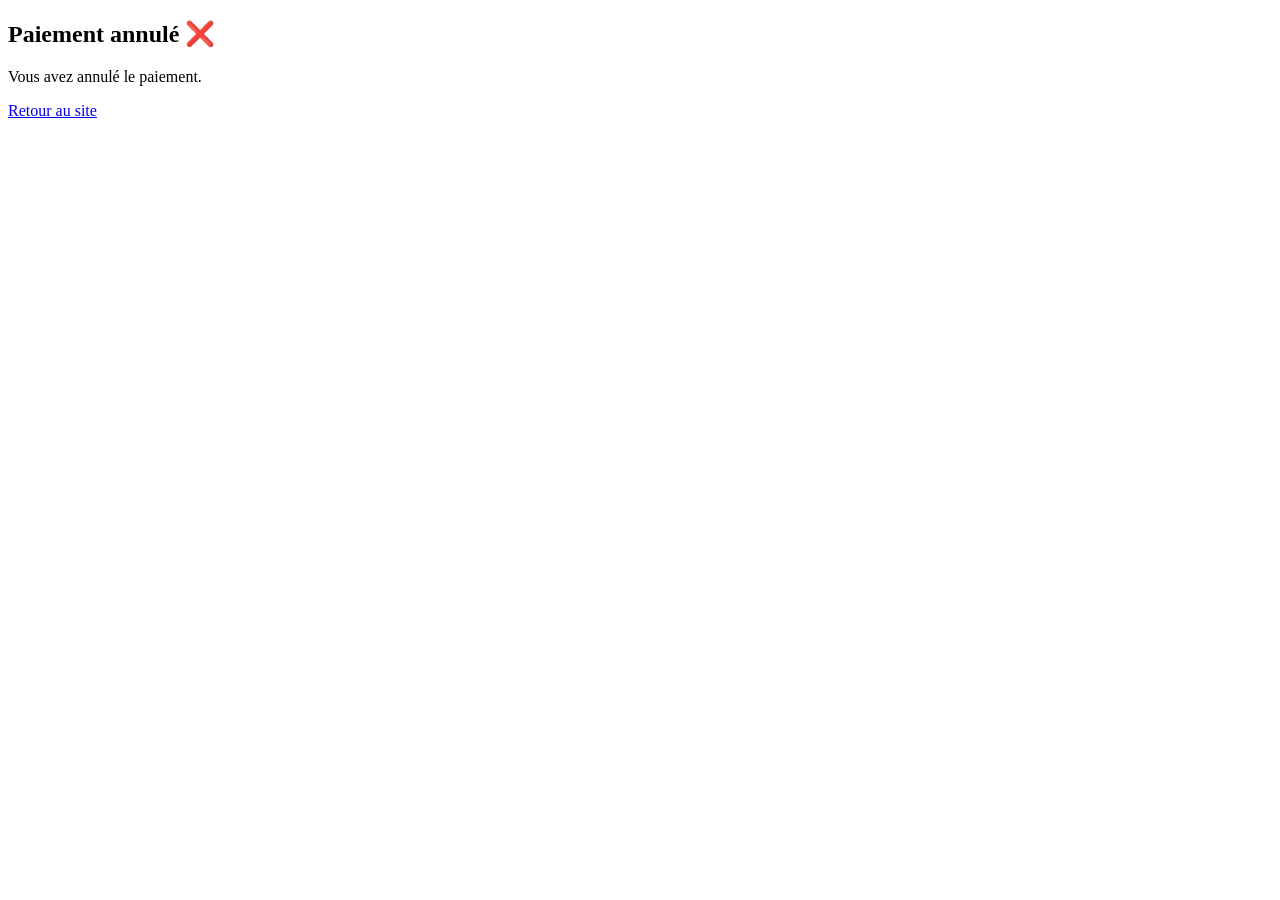
<file: annulation.html>
<!DOCTYPE html>
<html>
<head>
<meta charset="UTF-8">
<title>Paiement annulé</title>
</head>

<body>

<h2>Paiement annulé ❌</h2>

<p>Vous avez annulé le paiement.</p>

<a href="index.html">Retour au site</a>

</body>
</html>
</file>
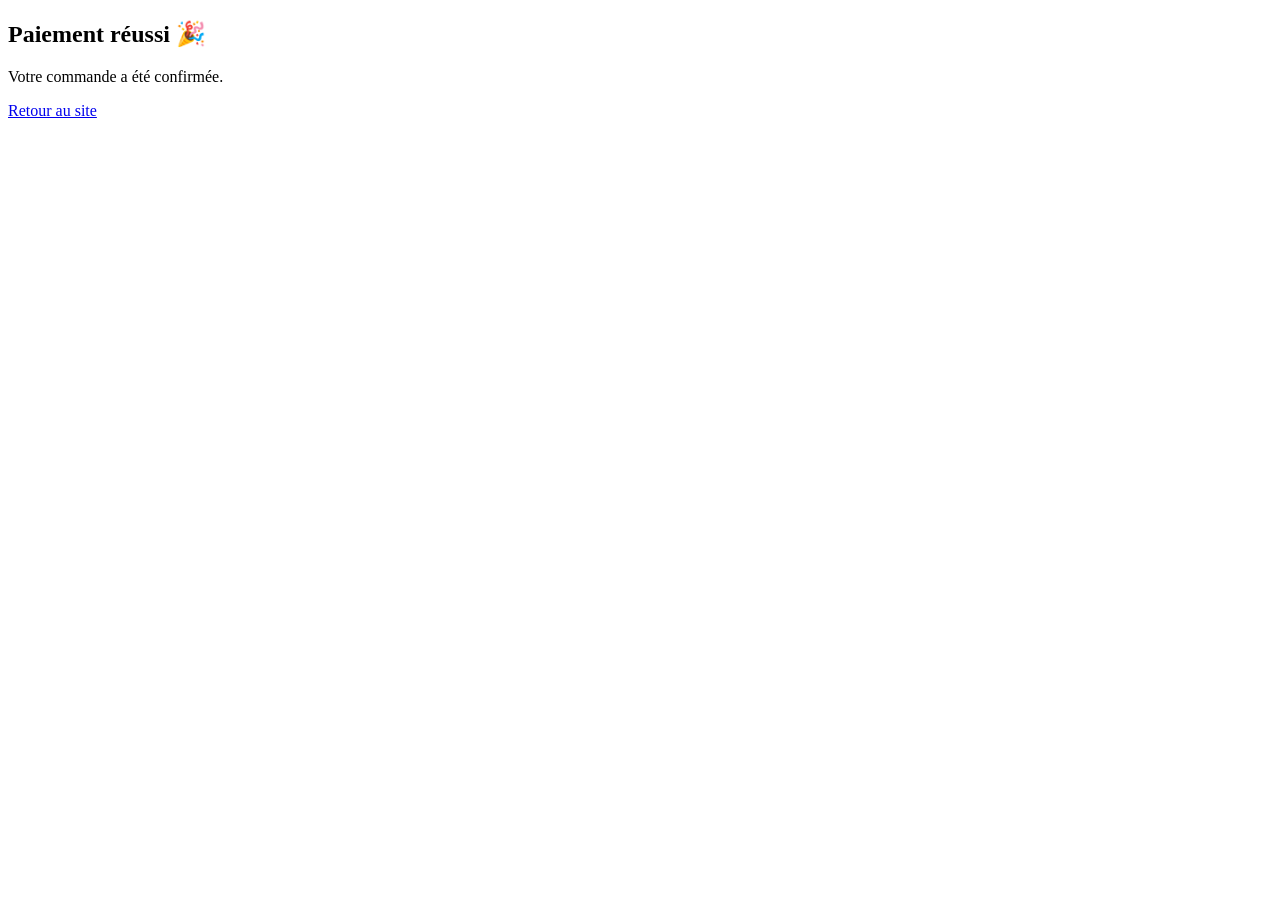
<file: success.html>
<!DOCTYPE html>
<html>
<head>
<meta charset="UTF-8">
<title>Paiement réussi</title>
</head>

<body>

<h2>Paiement réussi 🎉</h2>

<p>Votre commande a été confirmée.</p>

<a href="index.html">Retour au site</a>

</body>
</html>
</file>
<file: styl.css>
*{
    margin:0;
    padding:0;
    box-sizing:border-box;
}
body{
    background-color:#0f1c2e;
    color:white;
	 background:linear-gradient(rgba(0,0,0,0.7), rgba(0,0,0,0.7)),
    url('menufond.jpeg') center/cover;
}
header{
	 background:linear-gradient(rgba(0,0,0,0.7), rgba(0,0,0,0.7)),
    url('https://images.unsplash.com/photo-1600891964599-f61ba0e24092') center/cover;
    }
	
/* NAVBAR */
nav{
    display:flex;
    justify-content:space-between;
    align-items:center;
    padding:20px 60px;
    background:gold;
}

.logo{
    color:gold;
    font-size:22px;
    font-weight:bold;
	display: flex;
}
.logo{
    display: flex;
    flex-direction: column;
    align-items: center;
}
.imgl{
	width:120px;
	height: auto;
	border-radius: 10px;
}
.imgl:hover {
	transform: scale(1.1);
	transition: 0.3s;
}	


nav ul{
    list-style:none;
    display:flex;
    gap:08px;
}

nav ul li a{
    text-decoration:none;
    color:black;
    font-weight:bold;
    transition:0.3s;
	border:5px solid #000;
	border-radius: 20px;
	background: white;
}

nav ul li a:hover{
    color:white;
	background:#ff9800;
}

/* HERO */
.hero{
	padding:20px;
    justify-content:center;
    align-items:center;
    text-align:center;
    background:linear-gradient(rgba(0,0,0,0.7), rgba(0,0,0,0.7)),
    url('https://images.unsplash.com/photo-1600891964599-f61ba0e24092') center/cover;
}

.hero-content h2{
	text-align:center;
    font-size:45px;
    color:gold;
    margin-bottom:20px;
}

.hero-content p{
    font-size:18px;
    margin-bottom:30px;
}

.hero-text {   
     background: #ff9800;
	 color:black;
	 border-radius: 350px;
	font-size:18px;
}
.titre-photo{
text-align:center;
margin-top:40px;
font-size: 35px;
color:#ff9800;
}

.galerie{
width:100%;
display:flex;
flex-wrap:wrap;
gap:10px;
justify-content:center;
padding:10px;
}

.galerie img{
width:130px;
height:130px;
object-fit:cover;
border-radius:10px;
border: 3px solid #ff9800;
}
.galerie img:hover{
	transform: scale(1.05);
	transition: 0.3s;
	}
.sympa {
	color:gold;
	font-size:25px;
	}
	
@media (max-width:600px){

.galerie img{
width:	25%;
}

}
	
/* SPECIALITES */
.specialites{
    padding:60px 10%;
    text-align:center;
}

.specialites h2{
    color:gold;
    margin-bottom:40px;
}

.cards{
    display:flex;
    justify-content:center;
    gap:30px;
    flex-wrap:wrap;
}

.card{
    background:#14253d;
    padding:25px;
    border-radius:10px;
    width:250px;
    transition:0.3s;
}

.card:hover{
    transform:translateY(-10px);
}

.card h3{
    color:gold;
    margin-bottom:15px;
}

/* FOOTER */
footer{
    background:#0b1624;
    padding:20px;
    text-align:center;
    margin-top:40px;
}
.card img{
    width:100%;
    height:160px;
    object-fit:cover;
    border-radius:10px;
    margin-bottom:15px;
}

.card button{
    margin-top:10px;
    padding:8px 15px;
    background:gold;
    border:none;
    cursor:pointer;
    font-weight:bold;
    border-radius:5px;
}

.total{
    margin-top:40px;
    font-size:22px;
    color:gold;
}


.card{
    background:#14253d;
    padding:15px;
    border-radius:10px;
    width:250px;
    margin:20px auto;
}

.card img{
    width:100%;
    border-radius:10px;
}

input, textarea{
    display:block;
    margin:10px auto;
    padding:10px;
    width:250px;
    border-radius:5px;
    border:none;
}

#menu{
margin-top:30px;
padding-top:10px
}

.menu-section{
	position: relative;
    min-height: 100vh; /* pour forcer une hauteur */
    display: none;
    gap: 20px;
	text-align: center;   
}
.modal{
    display:none;
    position:fixed;
    top:0;
    left:0;
    width:100%;
    height:100%;
    background:rgba(0,0,0,0.8);
    justify-content:center;
    align-items:center;
    z-index:2000;
}

.modal img{
    max-width:90%;
    max-height:90%;
    border-radius:10px;
}
.categories button {
    background: linear-gradient(45deg, #d4af37, #ffd700);
    color: #000;
    border: 2px solid rgba(0,0,0,0.3);
    padding: 12px 25px;
    border-radius: 30px;
    font-weight: bold;
    box-shadow: 0 4px 10px rgba(0,0,0,0.2);
    cursor: pointer;
}
.categories button:hover{
transform: scale(1.05);
}

.menu-section button {
    background-color: #ffcc70;
    color: #333;
    border: 2px solid rgba(0,0,0,0.3); 
    padding: 10px 20px;
    margin: 5px;
    border-radius: 8px;
    font-weight: bold;
    cursor: pointer;
    transition: 0.3s;
}
.logo {
    display: flex;
    align-items: center;
    gap: 10px;
}

.logo img {
    width: 50px;
    height: 50px;
}

.logo h1 {
    color: #d4af37; /* doré élégant */
    font-family: 'Arial', sans-serif;
}
.banniere {
    background: url('HAUT.jpeg') center/cover no-repeat;
	padding: 70px 50px;
}

form {
    display: flex;
    flex-direction: column;
    gap: 10px;
    max-width: 300px;
}

input, button {
    padding: 8px;
    border-radius: 5px;
    border: 1px solid #ccc;
}

button {
    background-color: #d4a373;
    color: white;
    border: none;
    cursor: pointer;
}
.rating {
    font-size: 30px;
    cursor: pointer;
}

.star {
    color: #ccc;
    transition: 0.3s;
}

.star.active {
    color: gold;
}


input, select, button {
    padding: 8px;
    border-radius: 6px;
    border: 1px solid #ccc;
}

.form-box {
    display: flex;
    flex-direction: column;
    gap: 12px;
    max-width: 350px;
    padding: 20px;
    background: #fff8f0;
    border-radius: 10px;
    box-shadow: 0 5px 15px rgba(0,0,0,0.1);
}

input, select {
    padding: 10px;
    border-radius: 6px;
    border: 1px solid #ccc;
}

.total-box {
    font-weight: bold;
    color: green;
    background: #eaffea;
}

.btn-commande {
    padding: 10px;
    background: #d4a373;
    color: #fff8f0;
    border: none;
    border-radius: 6px;
    cursor: pointer;
    transition: 0.3s;
}

.btn-commande:hover {
    background: #b5835a;
    transform: scale(1.05);
}

.message {
    font-weight: bold;
}
.form-box {
	background-color: #fff3e6;
    padding: 20px;
    border-radius: 10px;
}
.form-box label {
    color: #333;
}
textarea {
    width: 250px;
    padding: 8px;
    border-radius: 6px;
    border: 1px solid #ccc;
    margin-top: 5px;
}
.commentaire {
    background: #eaffea;
    padding: 10px;
    border-radius: 8px;
    margin-top: 10px;
}

#horaires{
   background-color: #111;
   color: white;
   padding: 20px;
   width: 300px;
   margin: 20px auto;
   border-radius: 10px;
}

#horaires h2{
   text-align: center;
   color: gold;
}

.horaire-item{
   display: flex;
   justify-content: space-between;
   margin: 8px 0;
   border-bottom: 1px solid #444;
   padding-bottom: 5px;
}
.btn-livreur{
   display: inline-block;
   background-color: #ff9800; /* orange dynamique */
   color: white;
   padding: 10px 18px;
   border-radius: 30px;
   text-decoration: none;
   font-weight: bold;
   margin-top: 15px;
}
#formCommande{
   padding:15px;
   border-radius:10px;
   width:100%;
}


#FormCommande input,
#FormCommande select{
    width: 100%;
    padding: 6px;
    margin-top: 5px;
    margin-bottom: 10px;
   }
   
html {
	scroll-behavior: smooth;
	}
.boss{ 
     width:100%;
	 }
/* Carte produit */


/* Image */
.card img {
    width: 100%;
    border-radius: 6px;
	position: center;
}

/* Bouton commander */
.card button {
    margin-top: 10px;
    padding: 8px 15px;
    border: none;
    background: #ff4d6d;
    color: white;
    border-radius: 5px;
    cursor: pointer;
}

.card button:hover {
	color: #ff9800;
    background: gold;
}

/* Formulaire caché par défaut */
.commande-form {
    display: none;
    margin-top: 15px;
    padding: 10px;
    border-top: 1px solid #ff9800;
	color: #ff9800;
}

/* Champs */
.commande-form input,
.commande-form select {
    width: 100%;
    padding: 6px;
    margin-top: 5px;
    margin-bottom: 10px;
}

/* Total */
.total {
    font-weight: bold;
    color: #e63950;
}

.commande-form {
    display: none;
}
h2{
    color: gold;
}
.IDG {
	 background:linear-gradient(rgba(0,0,0,0.7), rgba(0,0,0,0.7)),
    url('https://images.unsplash.com/photo-1600891964599-f61ba0e24092') center/cover;
	}

.IDG h2 {
	color: white;
	}
	
@media (max-width: 768px) {

nav ul{
flex-direction: column;
}

.menu-grid{
grid-template-columns: 1fr;
}

header h1{
font-size: 28px;
}

}
img{
max-width:100%;
height:auto;
}
.etoiles span{
font-size:35px;
cursor:pointer;
color:gray;
transition:0.3s;
}

.etoiles span.active{
opacity:1;
transform:scale(1.2);
color:gold;
}
input, textarea, select{
font-size:16px;
width:100%;
box-sizing:border-box;
}
#gateau{
	background:linear-gradient(rgba(0,0,0,0.7), rgba(0,0,0,0.7)),
    url('PHOTO0.jpeg') center/cover;
}
#pizzas{
	background:linear-gradient(rgba(0,0,0,0.7), rgba(0,0,0,0.7)),
    url('pizza2.jpeg') center/cover;
}
#met{
	background:linear-gradient(rgba(0,0,0,0.7), rgba(0,0,0,0.7)),
    url('Bénédiction1.jpeg') center/cover;
}
.riche{
	font-size:15px;
width:100%;
box-sizing:border-box;
}
#commande{
	background:linear-gradient(rgba(0,0,0,0.7), rgba(0,0,0,0.7)),
    url('ceremonie.jpeg') center/cover;
}
#livraison{
	background:linear-gradient(rgba(0,0,0,0.7), rgba(0,0,0,0.7)),
    url('livraison.jpeg') center/cover;
}

.popup{
position:fixed;
top:0;
left:0;
width:100%;
height:100%;
background:rgba(0,0,0,0.6);
display:flex;
justify-content:center;
align-items:center;
z-index:1000;
}

.popup-content{
background:black;
padding:20px;
border-radius:15px;
text-align:center;
width:80%;
max-width:300px;
animation:fadeIn 0.5s ease;
}

.popup-content h2{
color:gold;
margin-bottom:10px;
}

.popup-content button{
background:#ff4d6d;
color:white;
border:none;
padding:10px 20px;
border-radius:10px;
cursor:pointer;
}

@keyframes fadeIn{
from{transform:scale(0.8); opacity:0;}
to{transform:scale(1); opacity:1;}
}
#loader{
position:fixed;
top:0;
left:0;
width:100%;
height:100%;
background:#000;
display:flex;
justify-content:center;
align-items:center;
z-index:9999;
transition:opacity 0.5s ease;
}

.loader-content{
position:relative;
}

.LOGO{
width:120px;
border-radius:50%;
}

.spinner{
position:absolute;
width:160px;
height:160px;
top:-20px;
left:-20px;
animation:rotation 2s linear infinite;
}

.spinner::before{
content:"";
width:12px;
height:12px;
background:gold;
border-radius:50%;
position:absolute;
top:0;
left:50%;
transform:translateX(-50%);
}

@keyframes rotation{
0%{transform:rotate(0deg);}
100%{transform:rotate(360deg);}
}
</file>
